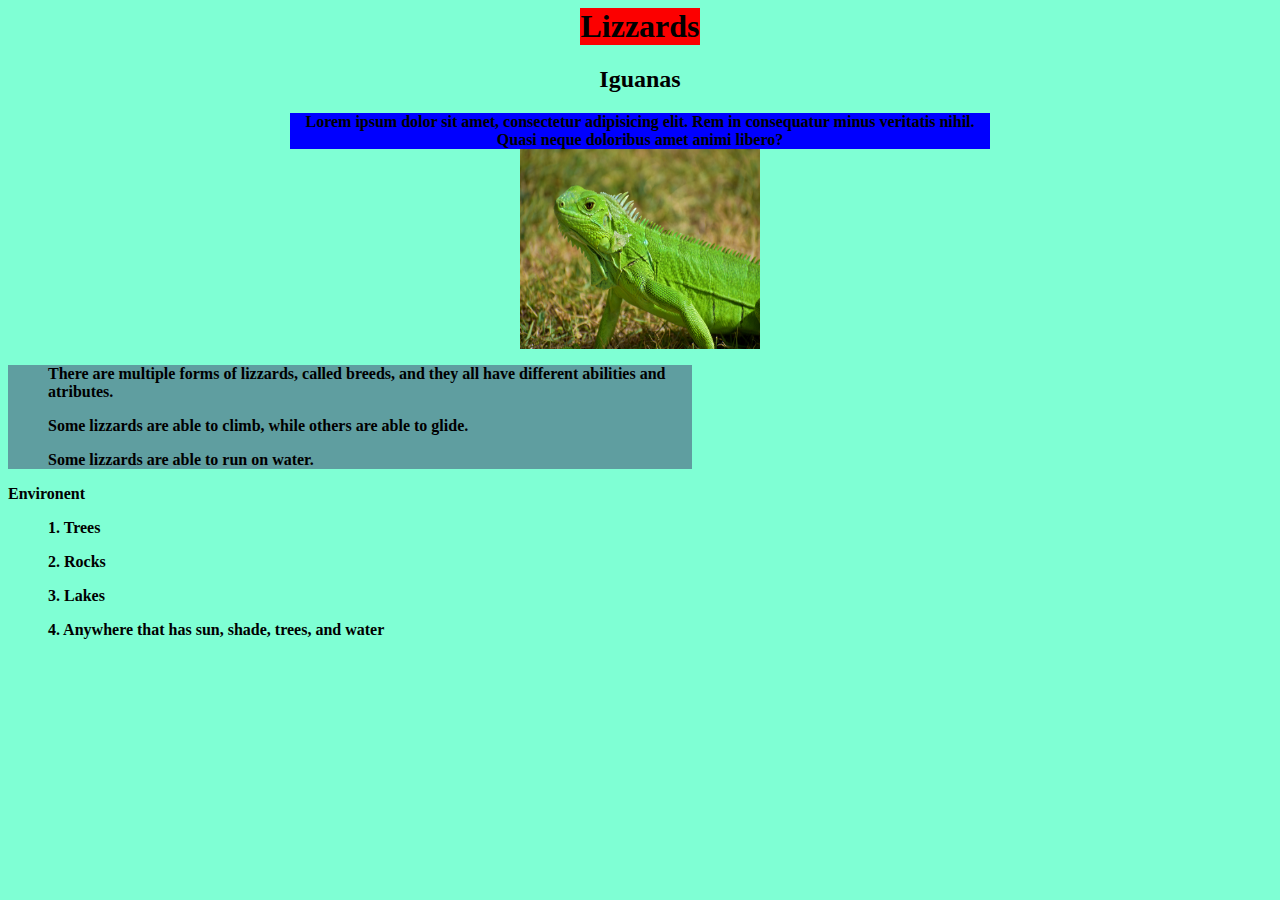
<file: Lizzards/index.html>
<html lang="en">
<head>
    <meta charset="UTF-8">
    <meta name="viewport" content="width=device-width, initial-scale=1.0">
    <title>Lizzards</title>
    <link rel="stylesheet" href="styles.css">
</head>
    <center><div class="Title" <alignment><h1>Lizzards</h1></center>
     </alignment></div>
<body>
    <alignment><center><h2><b>Iguanas</h2></center></alignment>
    <alignment> <center> <div class="Iguanas">  Lorem ipsum dolor sit amet, consectetur adipisicing elit. Rem in consequatur minus veritatis nihil. Quasi neque doloribus amet animi libero? </center>
    </alignment></div>
</body> 
<alignment> <center>
    <img src="img/rick-lipsett-AMulIR0xMUs-unsplash.jpg"width="240px" height="200px">
</center></alignment>
<div class="Abilities">
<ul>
    There are multiple forms of lizzards, called breeds, and they all have different abilities and atributes.
</ul>
<ul>
    Some lizzards are able to climb, while others are able to glide.
</ul>
<ul>
   Some lizzards are able to run on water. 
</ul>
</div>
Environent
<ol>1. Trees</ol>
<ol>2. Rocks</ol>
<ol>3. Lakes</ol>
<ol>4. Anywhere that has sun, shade, trees, and water</ol>
</html>
</file>
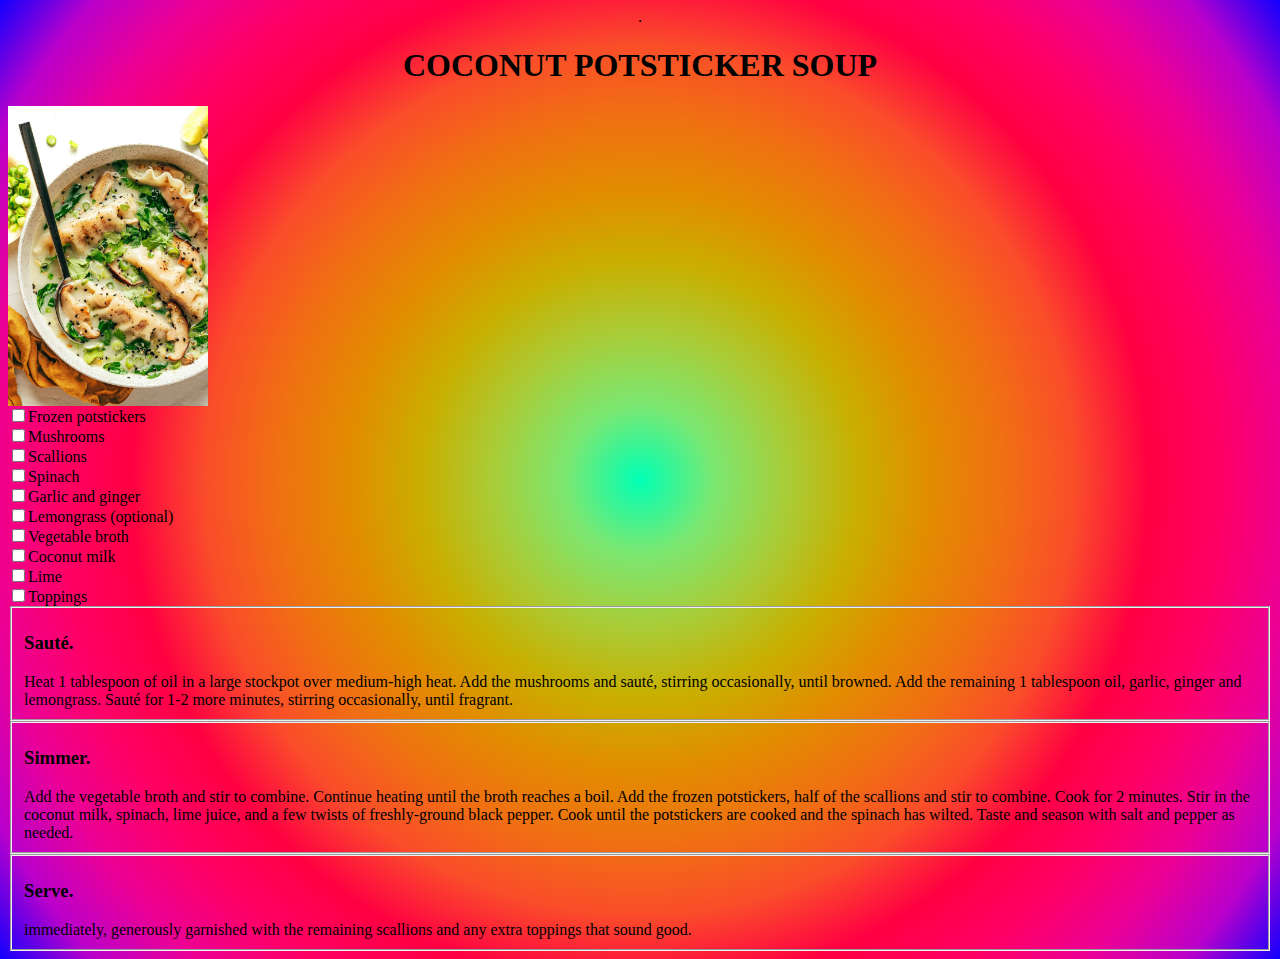
<file: My favorite recipies/:).html>
<html lang="en">
<head>
    <meta charset="UTF-8">
    <meta name="viewport" content="width=device-width, initial-scale=1.0">
    
    <!--This is the name of the doc.-->

    <title>Recepies</title>
    <link rel="stylesheet" href=";).css">

    <!--This is the Title-->
</head>
<center>.<h1> COCONUT POTSTICKER SOUP<br/></h1></center>

<div class="columnside"><img src="img/Ginger-Coconut-Potsticker-Soup-12.jpeg"width="200"></div>

<!--This is the list of ingredients needed to create this recepie-->
<div class="ChecklistText">
<input type="checkbox" name="ingredient" value="Frozen potstickers">Frozen potstickers<br/>
<input type="checkbox" name="ingredient" value="Mushrooms">Mushrooms<br/>
<input type="checkbox" name="ingredient" value="Scallions">Scallions<br/>
<input type="checkbox" name="ingredient" value="Spinach">Spinach<br/>
<input type="checkbox" name="ingredient" value="Garlic and ginger">Garlic and ginger<br/>
<input type="checkbox" name="ingredient" value="Lemongrass (optional)">Lemongrass (optional)<br/>
<input type="checkbox" name="ingredient" value="Vegetable broth">Vegetable broth<br/>
<input type="checkbox" name="ingredient" value="Coconut milk">Coconut milk<br/>
<input type="checkbox" name="ingredient" value="Lime">Lime<br/>
<input type="checkbox" name="ingredient" value="Toppings">Toppings <br/>
</div>
<!--This is the recipie to make the soup-->
<div class="RecepieText">
<fieldset>
<h3>Sauté.</h3> Heat 1 tablespoon of oil in a large 
stockpot over medium-high heat. Add the mushrooms 
and sauté, stirring occasionally, until browned. 
Add the remaining 1 tablespoon oil, garlic, ginger
and lemongrass. Sauté for 1-2 more minutes, stirring
 occasionally, until fragrant.<br/>
</fieldset>
<fieldset>
    <h3>Simmer.</h3> Add the vegetable broth and stir to combine. 
Continue heating until the broth reaches a boil. Add 
the frozen potstickers, half of the scallions and stir
to combine. Cook for 2 minutes. Stir in the coconut 
milk, spinach, lime juice, and a few twists of freshly-ground
black pepper. Cook until the potstickers are cooked and the 
spinach has wilted. Taste and season with salt and pepper as
needed.<br/>
</fieldset>
<fieldset>
    <h3>Serve.</h3>  immediately, generously garnished with the 
remaining scallions and any extra toppings that sound good.<br/>
</fieldset>
  </div>






</body>
</html>
</file>
<file: Lizzards/styles.css>
body { 
    background-color: aquamarine;
}
.Iguanas{
background-color: blue;width: 700;
}
.Title{
    background-color: rgb(252, 0, 0) ;width: 120;
}
.Abilities{
    background-color: cadetblue;width: 684;
}
</file>
<file: My favorite recipies/;).css>
body{

    background-image: radial-gradient(circle, #00ffb4, 
    #7ae873, #a8cd39, #c9af00, #e28c00, #f07012,
     #fa4c2a, #ff0042, #ff0066, #ec0095, #b900cb,
      #1000ff);
}
</file>
